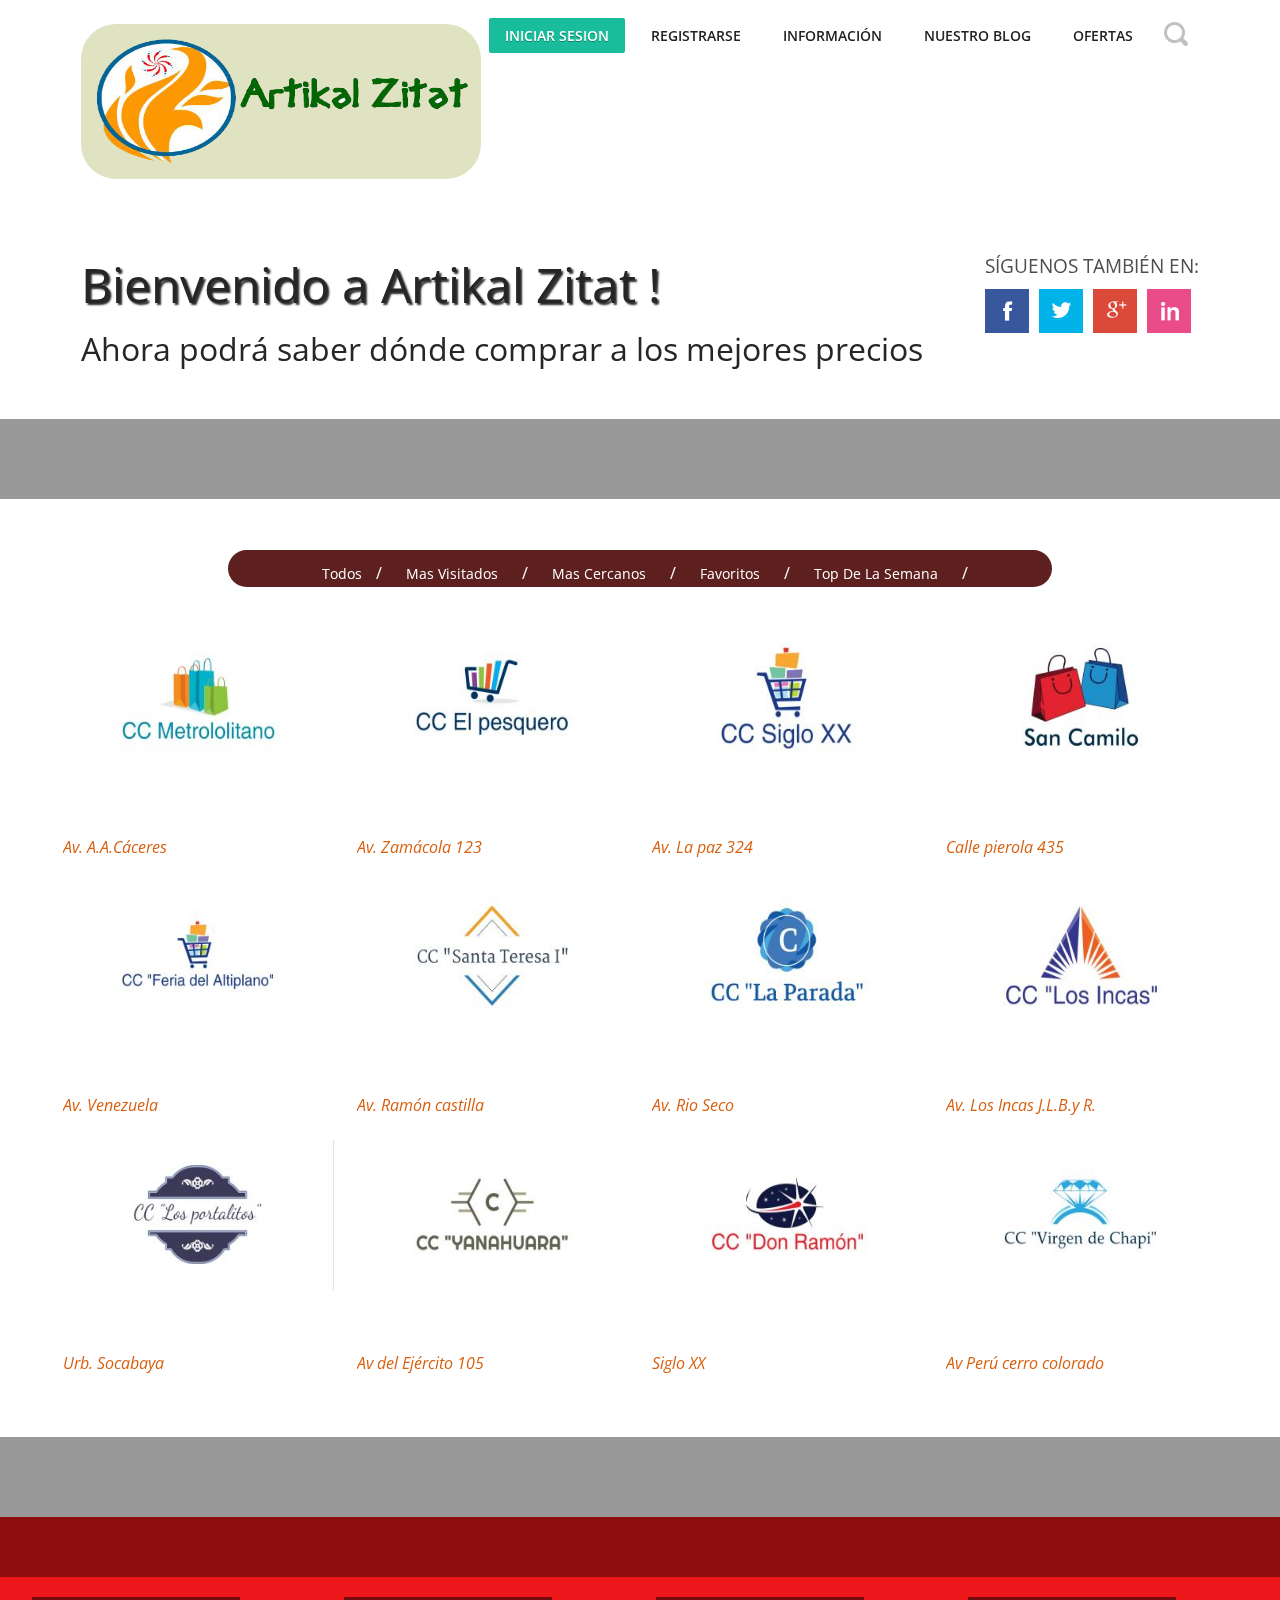
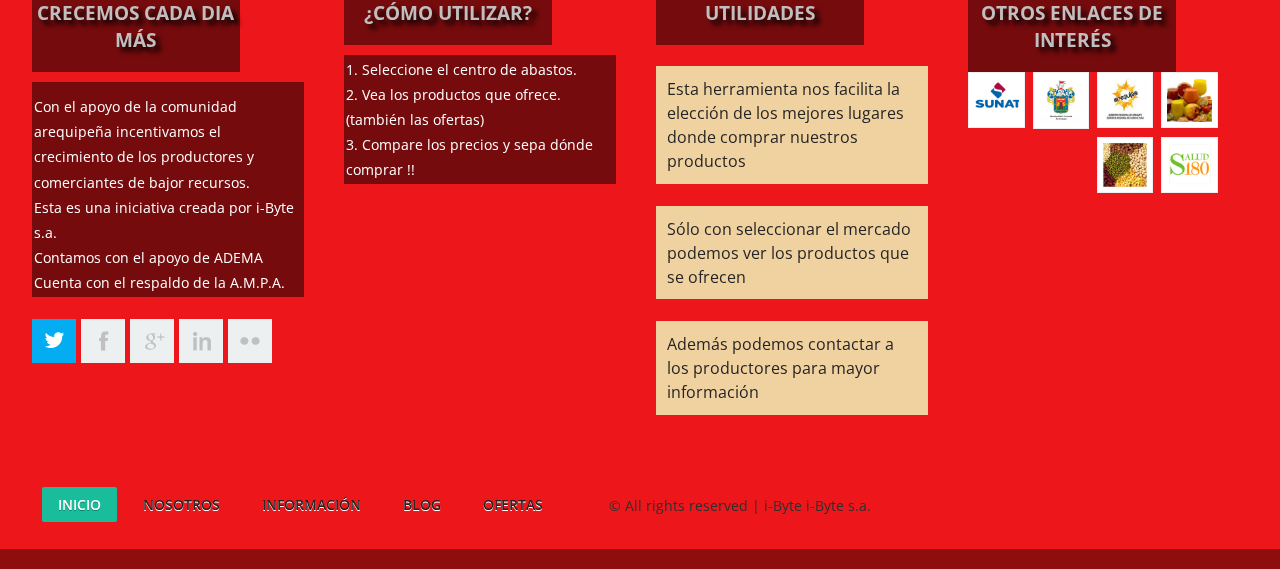
<file: index.html>
<!DOCTYPE HTML>
<html>
<head>
<title>Cotizador de mercado</title>
<meta http-equiv="Content-Type" content="text/html" charset="utf-8" />
<meta name="viewport" content="width=device-width, initial-scale=1, maximum-scale=1">
<link href="http://fonts.googleapis.com/css?family=Open+Sans:400,300,600" rel="stylesheet" type="text/css">
<link href="css/style.css" rel="stylesheet" type="text/css" media="all" />
<!--  jquery plguin -->
<script type="text/javascript" src="js/jquery.min.js"></script>
<!-- start gallery -->
	<script type="text/javascript" src="js/jquery.easing.min.js"></script>	
	<script type="text/javascript" src="js/jquery.mixitup.min.js"></script>
	<script type="text/javascript">
	$(function () {
		
		var filterList = {
		
			init: function () {
			
				// MixItUp plugin
				// http://mixitup.io
				$('#portfoliolist').mixitup({
					targetSelector: '.portfolio',
					filterSelector: '.filter',
					effects: ['fade'],
					easing: 'snap',
					// call the hover effect
					onMixEnd: filterList.hoverEffect()
				});				
			
			},
			
			hoverEffect: function () {
			
				// Simple parallax effect
				$('#portfoliolist .portfolio').hover(
					function () {
						$(this).find('.label').stop().animate({bottom: 0}, 200, 'easeOutQuad');
						$(this).find('img').stop().animate({top: -30}, 500, 'easeOutQuad');				
					},
					function () {
						$(this).find('.label').stop().animate({bottom: -40}, 200, 'easeInQuad');
						$(this).find('img').stop().animate({top: 0}, 300, 'easeOutQuad');								
					}		
				);				
			
			}

		};
		
		// Run the show!
		filterList.init();
			
	});	
	</script>
<!-- Add fancyBox main JS and CSS files -->
<link href="css/magnific-popup.css" rel="stylesheet" type="text/css">
<script src="js/jquery.magnific-popup.js" type="text/javascript"></script>
		<script>
			$(document).ready(function() {
				$('.popup-with-zoom-anim').magnificPopup({
					type: 'inline',
					fixedContentPos: false,
					fixedBgPos: true,
					overflowY: 'auto',
					closeBtnInside: true,
					preloader: false,
					midClick: true,
					removalDelay: 300,
					mainClass: 'my-mfp-zoom-in'
			});
		});
		</script>

</head>
<body>
<!-- start header -->
<div class="header_bg">
<div class="wrap">
	<div class="header">
		<div class="logo">
			<h1><a href="index.html"><img src="images/logos/logito.png" alt=""/></a></h1>
		</div>
		<div class="h_right">
			
			<ul class="menu">
				<li class="active"><a href="login.html">INICIAR SESION</a></li>
				<li><a href="registrarse/registrarse.html">REGISTRARSE</a></li>
				<li><a href="portfolio.html">INFORMACIÓN</a></li>
				<li><a href="blog.html">NUESTRO BLOG</a></li>
				<li><a href="landing/landing.html">OFERTAS</a></li>
			</ul>
			<div id="sb-search" class="sb-search">
				<form>
					<input class="sb-search-input" placeholder="Ingrese su búsqueda" type="text" value="" name="search" id="search">
					<input class="sb-search-submit" type="submit" value="">
					<span class="sb-icon-search"></span>
				</form>
			</div>
			<script src="js/classie.js"></script>
			<script src="js/uisearch.js"></script>
			<script>
				new UISearch( document.getElementById( 'sb-search' ) );
			</script>
			<!-- start smart_nav * -->
	        <nav class="nav">
	            <ul class="nav-list">
	                <li class="nav-item"><a href="index.html">INICIAR SESION</a></li>
	                <li class="nav-item"><a href="registrarse/registrarse.html">REGISTRARSE</a></li>
	                <li class="nav-item"><a href="portfolio.html">INFORMACIÓN</a></li>
	                <li class="nav-item"><a href="blog.html">NUESTRO BLOG</a></li>
	                <li class="nav-item"><a href="landing/landing.html">OFERTAS</a></li>
	                <div class="clear"></div>
	            </ul>
	        </nav>
	        <script type="text/javascript" src="js/responsive.menu.js"></script>
			<!-- end smart_nav * -->
		</div>
		<div class="clear"></div>
	</div>
	<div class="header_btm">
		<div class="h_left">
			<h2>Bienvenido a Artikal Zitat !</h2>
			<h3>Ahora podrá saber dónde comprar a los mejores precios</h3>
		</div>
		<div class="soc_icons">
			<h2>Síguenos también en: </h2>
				<ul>
					<li><a class="icon1" href="#"></a></li>
					<li><a class="icon2" href="#"></a></li>
					<li><a class="icon3" href="#"></a></li>
					<li><a class="icon4" href="#"></a></li>
					<div class="clear"></div>
				</ul>	
		</div>
		<div class="clear"></div>
	</div>
</div>
</div>
<!-- start main -->
<div class="main_bg">
<div class="wrap" id="princi">
	<div class="main">
		<!-- start popup -->    <!-- Menu abierto al presionar sobre imagenes centrales-->
		<div id="small-dialog" class="mfp-hide">
			<div class="pop_up">
			 	<h2>Registrese con nosotros y sea parte del gran equipo de Artikal</h2>
			 	<img src="images/zoom.jpg" title="image-name"/>
				<p>Esta iniciativa tiene por objetivo favorecer la economía de los arequipeños</p>
				<a class="btn" href="details.html">Read more</a>
			</div>
		</div>
		<!-- end popup -->
		<!-- start gallery  -->
			<div class="container">
					<div class="filtros">
						<ul id="filters" class="clearfix">
						<li><span class="filter active" data-filter="app card icon logo web">Todos</span></li> /
						<li><span class="filter" data-filter="app card logo">Mas visitados</span></li> /
						<li><span class="filter" data-filter="card app web icon">Mas cercanos</span></li> /
						<li><span class="filter" data-filter="icon web app">Favoritos</span></li> /
						<li><span class="filter" data-filter="logo app">Top de la semana</span></li> /
						
					</ul>
					</div>
					
		<div id="portfoliolist">
			<a class="popup-with-zoom-anim" href="#small-dialog"> <!--referencia menu popup -->
				<div class="portfolio logo1" data-cat="logo">
					<div class="portfolio-wrapper">				
							<img src="images/logos/metro.JPG"  alt="Image 2" />
						<div class="label">
							<div class="label-text">
								<p class="text-title">CC Metropolitano</p>
								<span class="text-category">visitalo ya!</span>
							</div>
							<div class="label-bg"><h2>Av. A.A.Cáceres</h2></div>
						</div>
					</div>
				</div>		
			</a>
			<a class="popup-with-zoom-anim" href="#small-dialog">
				<div class="portfolio app" data-cat="app">
					<div class="portfolio-wrapper">			
							<img src="images/logos/pesquero.JPG"  alt="Image 2" />
						<div class="label">
							<div class="label-text">
								<p class="text-title">Mercado "El Pesquero"</p>
								<span class="text-category">Visitalo ya!</span>
							</div>
							<div class="label-bg"><h2>Av. Zamácola 123</h2></div>
						</div>
					</div>
				</div>		
			</a>
			<a class="popup-with-zoom-anim" href="#small-dialog">
				<div class="portfolio web" data-cat="web">
					<div class="portfolio-wrapper">						
							<img src="images/logos/siglo xx.JPG"  alt="Image 2" />
						<div class="label">
							<div class="label-text">
								<p class="text-title">CC siglo XX</p>
								<span class="text-category">visitanos ya!</span>
							</div>
							<div class="label-bg"><h2>Av. La paz 324</h2></div>
						</div>
					</div>
				</div>				
			</a>
			<a class="popup-with-zoom-anim" href="#small-dialog">
				<div class="portfolio card" data-cat="card">
					<div class="portfolio-wrapper">			
							<img src="images/logos/sancamilo.JPG"  alt="Image 2" />
						<div class="label">
							<div class="label-text">
								<p class="text-title">Mercado San Camilo</p>
								<span class="text-category">visitanos ya!</span>
							</div>
							<div class="label-bg"><h2>Calle pierola 435</h2></div>
						</div>
					</div>
				</div>	
			</a>
			<a class="popup-with-zoom-anim" href="#small-dialog">	
				<div class="portfolio app" data-cat="app">
					<div class="portfolio-wrapper">
							<img src="images/logos/altiplano.JPG"  alt="Image 2" />
						<div class="label">
							<div class="label-text">
								<p class="text-title">CC "El altiplano"</p>
								<span class="text-category">Visitanos ya!</span>
							</div>
							<div class="label-bg"><h2>Av. Venezuela</h2></div>
						</div>
					</div>
				</div>			
			</a>
			<a class="popup-with-zoom-anim" href="#small-dialog">
				<div class="portfolio card" data-cat="card">
					<div class="portfolio-wrapper">			
							<img src="images/logos/santa_teresa.JPG"  alt="Image 2" />
						<div class="label">
							<div class="label-text">
								<p class="text-title">CC Santa teresa I</p>
								<span class="text-category">Visitanos ya!</span>
							</div>
							<div class="label-bg"><h2>Av. Ramón castilla</h2></div>
						</div>
					</div>
				</div>	
			</a>
			<a class="popup-with-zoom-anim" href="#small-dialog">
				<div class="portfolio card" data-cat="card">
					<div class="portfolio-wrapper">			
							<img src="images/logos/parada.JPG"  alt="Image 2" />
						<div class="label">
							<div class="label-text">
								<p class="text-title">La Parada</p>
								<span class="text-category">te estamos esperando!</span>
							</div>
							<div class="label-bg"><h2>Av. Rio Seco</h2></div>
						</div>
					</div>
				</div>	
			</a>
			<a class="popup-with-zoom-anim" href="#small-dialog">
				<div class="portfolio logo1" data-cat="logo">
					<div class="portfolio-wrapper">			
							<img src="images/logos/los_incas.JPG"  alt="Image 2" />
						<div class="label">
							<div class="label-text">
								<p class="text-title">CC Los Incas</p>
								<span class="text-category">Visitanos ya!</span>
							</div>
							<div class="label-bg"><h2>Av. Los Incas J.L.B.y R.</h2></div>
						</div>
					</div>
				</div>																																							
			</a>
			<a class="popup-with-zoom-anim" href="#small-dialog">
				<div class="portfolio app" data-cat="app">
					<div class="portfolio-wrapper">			
							<img src="images/logos/portalitos.JPG"  alt="Image 2" />
						<div class="label">
							<div class="label-text">
								<p class="text-title">Los portalitos</p>
								<span class="text-category">Visitanos ya!</span>
							</div>
							<div class="label-bg"><h2>Urb. Socabaya</h2></div>
						</div>
					</div>
				</div>		
			</a>
			<a class="popup-with-zoom-anim" href="#small-dialog">												
				<div class="portfolio web" data-cat="web">
					<div class="portfolio-wrapper">						
							<img src="images/logos/yanahuara.JPG"  alt="Image 2" />
						<div class="label">
							<div class="label-text">
								<p class="text-title">CC Yanahuara</p>
								<span class="text-category">Visitanos ya!</span>
							</div>
							<div class="label-bg"><h2>Av del Ejército 105</h2></div>
						</div>
					</div>
				</div>	
			</a>
			<a class="popup-with-zoom-anim" href="#small-dialog">																
				<div class="portfolio icon" data-cat="icon">
					<div class="portfolio-wrapper">
							<img src="images/logos/don_ramon.JPG"  alt="Image 2" />
						<div class="label">
							<div class="label-text">
								<p class="text-title">Feria "Don Ramón"</p>
								<span class="text-category">Visitanos ya!</span>
							</div>
							<div class="label-bg"><h2>Siglo XX</h2></div>
						</div>
					</div>
				</div>			
			</a>
			<a class="popup-with-zoom-anim" href="#small-dialog">													
				<div class="portfolio icon" data-cat="icon">
					<div class="portfolio-wrapper">						
							<img src="images/logos/virgen.JPG"  alt="Image 2" />
						<div class="label">
							<div class="label-text">
								<p class="text-title">CC Virgen de chapi</p>
								<span class="text-category">Visitanos ya!</span>
							</div>
							<div class="label-bg"><h2>Av Perú cerro colorado</h2></div>
						</div>
					</div>
				</div>		
			</a>	
		</div>
	</div><!-- end container -->
	</div>
</div>
</div>
<div class="footer_bg">
<div class="wrap">
	<div class="footer">
		<div class="span_of_4">
			<div class="span1_of_4">
				<div class="titulos">
				<h4>Crecemos cada dia más</h4>
				</div>
				<div class="textos">
				<p class="top">Con el apoyo de la comunidad arequipeña incentivamos el crecimiento de los productores y comerciantes de bajor recursos.</p>
				
				<p>Esta es una iniciativa creada por i-Byte s.a.</p>
				<p>Contamos con el apoyo de ADEMA</p>
				<p>Cuenta con el respaldo de la A.M.P.A.</p>
				</div>				
				<div class="f_icons">
						<ul>
							<li><a class="icon2" href="#"></a></li>
							<li><a class="icon1" href="#"></a></li>
							<li><a class="icon3" href="#"></a></li>
							<li><a class="icon4" href="#"></a></li>
							<li><a class="icon5" href="#"></a></li>
						</ul>	
				</div>
			</div>
			<div class="span1_of_4">
				<div class="titulos">
				<h4>¿Cómo utilizar?</h4>
				</div>
				<div class="textos">
				   <p>1. Seleccione el centro de abastos.</p>
				   <p>2. Vea los productos que ofrece.</p>
				   <p>(también las ofertas)</p>
				   <p>3. Compare los precios y sepa dónde comprar !! </p>
				</div>
				
			</div>
			<div class="span1_of_4">
				<div class="titulos">
			   <h4>Utilidades</h4>
				</div>
				
				<span class="bg">Esta herramienta nos facilita la elección de los mejores lugares donde comprar nuestros productos</span>
				<span class="bg top">Sólo con seleccionar el mercado podemos ver los productos que se ofrecen</span>
				<span class="bg">Además podemos contactar a los productores para mayor información</span>
			</div>
			<div class="span1_of_4">
				<div class="titulos"><h4>Otros enlaces de interés</h4></div>
				
			<ul class="f_nav">
				<li><a href="http://www.sunat.gob.pe/"><img src="images/iconos/sunat1.gif" alt=""> </a></li>
				
				<li><a href="https://www.facebook.com/MuniArequipa/"><img src="images/iconos/muni_provincialaqp-292x300.jpg" alt=""> </a></li>
				
				<li><a href="http://www.regionarequipa.gob.pe/"><img src="images/iconos/Gobierno.jpg" alt=""> </a></li>
				
				<li><a href="https://www.natursan.net/frutas-beneficios-y-propiedades/"><img src="images/iconos/frutas.jpg" alt=""> </a></li>
				
				<li><a href="http://rpp.pe/lima/actualidad/el-aporte-nutricional-de-las-menestras-noticia-415602"><img src="images/iconos/menestras.jpg" alt=""> </a></li>
				
				<li><a href="http://www.efesalud.com/blog-salud-prevencion/10-pequenos-cambios-para-mejorar-tu-salud/"><img src="images/iconos/salud.jpg" alt=""> </a></li>
				
			</ul>
			</div>
			<div class="clear"></div>
		</div>
		<div class="footer_top">
			<div>	
				<div class="menu">
				<ul>
					<li class="active"><a href="index.html">Inicio</a></li>
					<li><a href="about.html">Nosotros</a></li>
					<li><a href="portfolio.html">Información</a></li>
					<li><a href="blog.html">Blog</a></li>
					<li><a href="landing/landing.html">Ofertas</a></li>
				</ul>
			   </div>
		</div>
			
			<div class="copy">
				<p class="link"><span>© All rights reserved | i-Byte <a href="http://w3layouts.com/">i-Byte s.a.</a></span></p>
			</div>
			<div class="clear"></div>
		</div>
	</div>
</div>
</div>
</body>
</html>
</file>
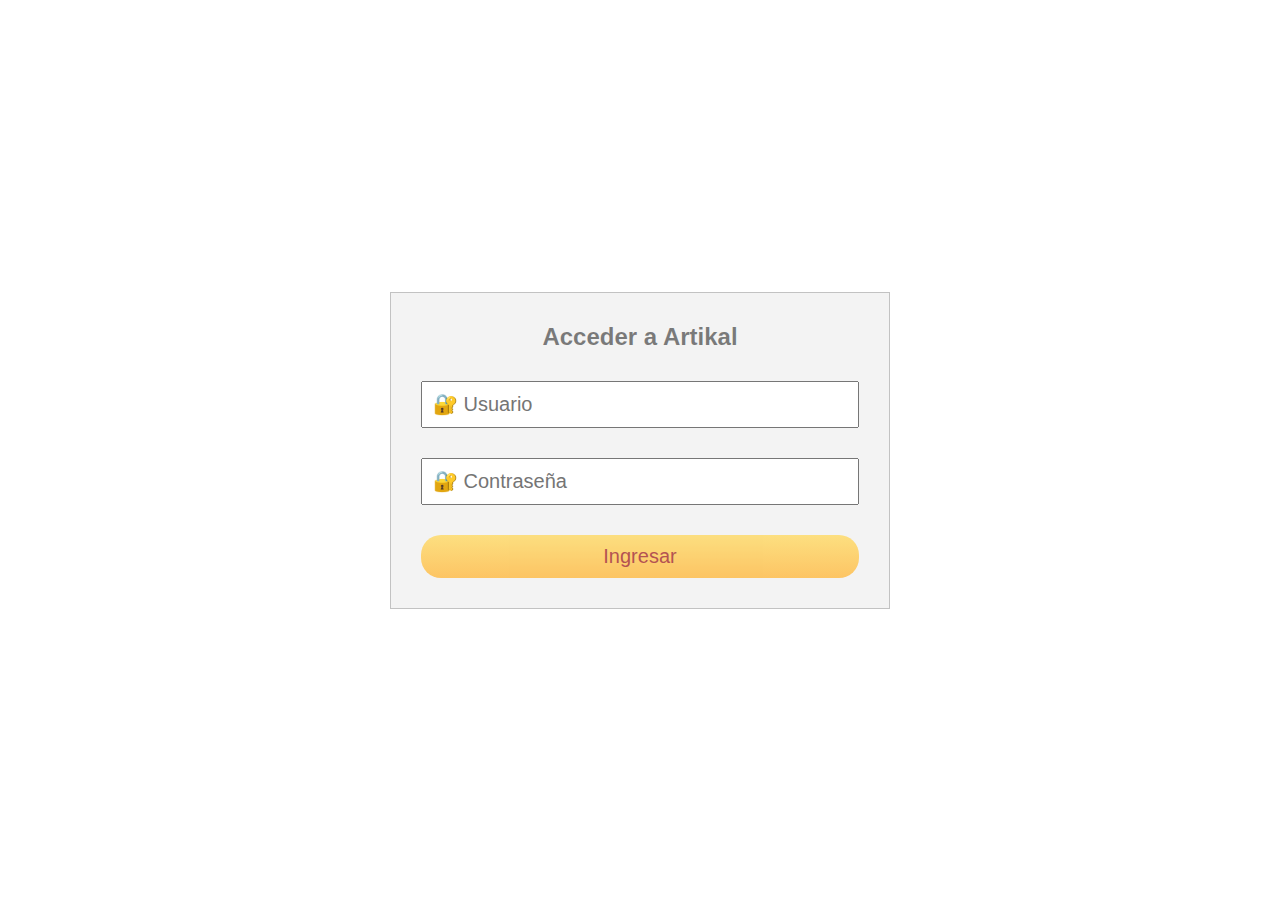
<file: login.html>
<!DOCTYPE html>
<html lang="es">
<head>
	<title>Login</title>
	<meta charset="utf-8">
	<meta name="viewport" content="width=device-width, user-scalable=no, initial-scale=1, maximum-scale=1, minium.scale=1">
	<link rel="stylesheet" type="text/css" href="css/estiloLogin.css">
</head>
<body>
 <form action="validar.php" method="post"> 
  <h2>Acceder a Artikal</h2>
  <input type="text" placeholder="&#128272; Usuario" name="usuario">
  <input type="password" placeholder="&#128272; Contraseña" name="clave">
  <input type="submit" value="Ingresar">
 </form>
</body>	
</html>
</file>
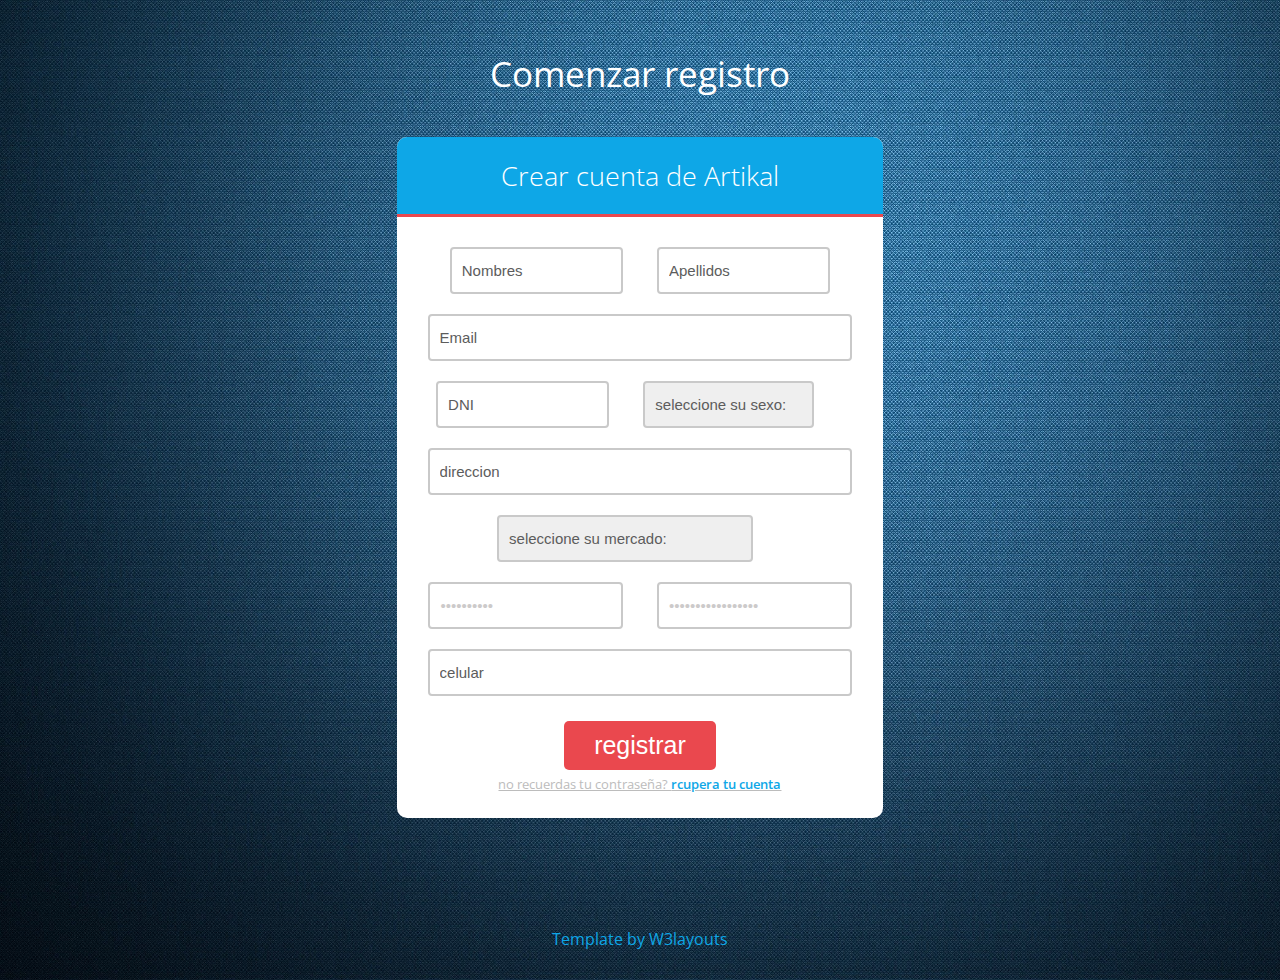
<file: registrarse/registrarse.html>
<!--Author: W3layouts
Author URL: http://w3layouts.com
License: Creative Commons Attribution 3.0 Unported
License URL: http://creativecommons.org/licenses/by/3.0/
-->
<!DOCTYPE HTML>
<html>
<head>
<title>formulario de registro</title>
<!-- Custom Theme files -->
<link href="css/style.css" rel="stylesheet" type="text/css" media="all"/>
<!-- Custom Theme files -->
<meta http-equiv="Content-Type" content="text/html; charset=utf-8" />
<meta name="viewport" content="width=device-width, initial-scale=1, maximum-scale=1">
<meta http-equiv="Content-Type" content="text/html; charset=utf-8" /> 
<meta name="keywords" content="Signer Register Form Responsive,Login form web template, Sign up Web Templates, Flat Web Templates, Login signup Responsive web template, Smartphone Compatible web template, free webdesigns for Nokia, Samsung, LG, SonyErricsson, Motorola web design" />
<!--Google Fonts-->
<link href='http://fonts.googleapis.com/css?family=Open+Sans:300italic,400italic,600italic,700italic,800italic,400,300,600,700,800' rel='stylesheet' type='text/css'>
<!--Google Fonts-->
</head>
<body>
<!--sign up form start here-->
<h1>Comenzar registro</h1>
<div class="singup">
		<h3>Crear cuenta de Artikal</h3>
	<div class="signup-main">
	  <form>
		<input type="text" value="Nombres"  onfocus="this.value = '';" onblur="if (this.value == '') {this.value = 'Nombres';}" required/>
		<input type="text" value="Apellidos" class="lessgap" onfocus="this.value = '';" onblur="if (this.value == '') {this.value = 'Apellidos';}" required/>
		<input type="text" value="Email" class="email" onfocus="this.value = '';" onblur="if (this.value == '') {this.value = 'Email';}" required/>
		<input type="text" value="DNI" onfocus="this.value = '';" onblur="if (this.value == '') {this.value = 'Ingrese su DNI';}" required/>
       <select class="sexo" name="sexo" id="sexo" size="1" >
        	<option selected="selected">seleccione su sexo:</option>
        	<option value="masculino">Masculino</option>
        	<option value="femenino">Femenino</option>
        </select>
        
        <input class="email" type="text" value="direccion" onfocus="this.value = '';" onblur="if (this.value == '') {this.value = 'Ingrese su dirección';}" required/>

		<select class="mercado" name="mercado" id="mercado" size="1">
        	<option selected="selected">seleccione su mercado:</option>
        	<option value="metropolitano">CC Metropolitano</option>
        	<option value="el pesquero">El Pesquero</option>
        	<option value="siglo XX">CC siglo XX</option>
        	<option value="san camilo">Mercado San Camilo</option>
        	<option value="El altiplano">CC El altiplano</option>
        	<option value="santa teresa">CC Santa teresa I</option>
        	<option value="la parada">La Parada</option>
        	<option value="los incas">CC Los Incas</option>
        	<option value="los portalitos">Los portalitos</option>
        	<option value="yanahuara">CC Yanahuara</option>
        	<option value="don ramon">Feria "Don Ramón</option>
        	<option value="virgen de chapi">CC Virgen de chapi</option>
        </select>

		<input type="password" value="Contraseña"  onfocus="this.value = '';" onblur="if (this.value == '') {this.value = 'Contraseña';}"/>
		<input type="password" value="Repita contraseña" class="lessgap" onfocus="this.value = '';" onblur="if (this.value == '') {this.value = 'Repita contraseña';}"/>
		<input type="text" value="celular" class="phone" onfocus="this.value = '';" onblur="if (this.value == '') {this.value = 'celular';}"/>
	  <div class="send-button">
	    <input  type="submit" value="registrar" />
	  </div>
	    <p>no recuerdas tu contraseña?  <a href="#">rcupera tu cuenta</a></p>
	  </form>
	</div>
</div>	
<div class="copyright">
	<p>Template by <a href="http://w3layouts.com/"> W3layouts </a></p>
</div>
<!--sign up form end here-->
</body>
</html>
</file>
<file: css/estiloLogin.css>
*{
	margin: 0;
	padding: 0;
	font-family: Helvetica, Arial, Sans-Serif;
	box-sizing: border-box;
	/* sans-serif*/
}
body, html{min-height: 100%;}
body{
	background-image: url(http://hotbook.com.mx/wp-content/uploads/2016/05/mercados-gourmet3.jpg);
	background-repeat: no-repeat;
	background-size: cover;
	flex-wrap: wrap;
	display: flex;
	min-height: 100vh;
}

form{
	margin: auto;
	width: 50%;
	max-width: 500px;
	background: #F3F3F3;
	padding: 30px;
	border: 1px solid rgba(0,0,0,0.2);
	
}
h2{
	text-align: center;
	margin-bottom: 20px;
	color: rgba(0,0,0,0.5);
}
input {
	display: block;
	padding: 10px;
	width: 100%;
	margin: 30px 0;
	font-size: 20px;
}
input[type="submit"]{
	background: linear-gradient(#FFDA63, #FFB940);
	border:0;
	color: brown;
	opacity: 0.8;
	cursor: pointer;
	border-radius: 20px;
	margin-bottom: 0;
}

input[type="submit"]:hover{
	opacity: 1;
	}
input[type="submit"]:active{
	transform: scale(0.95);

@media (max-width: 768px) {
	form{
		width: 75%;
	}
}
@media (max-width: 480px) {
	form{
		width: 95%;
	}
}
</file>
<file: registrarse/css/style.css>
/*--
Author: W3layouts
Author URL: http://w3layouts.com
License: Creative Commons Attribution 3.0 Unported
License URL: http://creativecommons.org/licenses/by/3.0/
--*/
/* start editing from here */
html,body,div,span,applet,object,iframe,h1,h2,h3,h4,h5,h6,p,blockquote,pre,a,abbr,acronym,address,big,cite,code,del,dfn,em,img,ins,kbd,q,s,samp,small,strike,strong,sub,sup,tt,var,b,u,i,dl,dt,dd,ol,nav ul,nav li,fieldset,form,label,legend,table,caption,tbody,tfoot,thead,tr,th,td,article,aside,canvas,details,embed,figure,figcaption,footer,header,hgroup,menu,nav,output,ruby,section,summary,time,mark,audio,video{margin:0;padding:0;border:0;font-size:100%;font:inherit;vertical-align:baseline;}
article, aside, details, figcaption, figure,footer, header, hgroup, menu, nav, section {display: block;}
ol,ul{list-style:none;margin:0;padding:0;}
blockquote,q{quotes:none;}
blockquote:before,blockquote:after,q:before,q:after{content:'';content:none;}
table{border-collapse:collapse;border-spacing:0;}
/* start editing from here */
a{text-decoration:none;}
.txt-rt{text-align:right;}/* text align right */
.txt-lt{text-align:left;}/* text align left */
.txt-center{text-align:center;}/* text align center */
.float-rt{float:right;}/* float right */
.float-lt{float:left;}/* float left */
.clear{clear:both;}/* clear float */
.pos-relative{position:relative;}/* Position Relative */
.pos-absolute{position:absolute;}/* Position Absolute */
.vertical-base{	vertical-align:baseline;}/* vertical align baseline */
.vertical-top{	vertical-align:top;}/* vertical align top */
.underline{	padding-bottom:5px;	border-bottom: 1px solid #eee; margin:0 0 20px 0;}/* Add 5px bottom padding and a underline */
nav.vertical ul li{	display:block;}/* vertical menu */
nav.horizontal ul li{	display: inline-block;}/* horizontal menu */
img{max-width:100%;}
/*end reset*/
/*-contact start here--*/
body {
   background: url(../images/gray.jpg)no-repeat;
   background-size: cover;
   padding:50px 0px 30px 0px;
   font-family: 'Open Sans', sans-serif;
   font-size: 100%;
}
h1 {
  font-size: 35px;
  font-weight: 400;
  color: #fff;
  text-align: center;
  margin: 0px 0px 40px 0px;
}
.singup{
  width: 700px;
  background: #fff;
  margin: 0 auto;
  border-radius: 10px;
}
.singup h3 {
  font-size: 27px;
  font-weight: 300;
  color: #fff;
  background: #0EA7E7;
  padding: 20px 0px;
  text-align: center;
  border-radius: 10px 10px 0px 0px;
  border-bottom: 3px solid #EA484E;
}
.signup-main {
  padding: 30px 30px 25px 30px;
  text-align: center;
}
.signup-main input[type="text"] {
  outline: none;
  font-size: 15px;
  font-weight: 400;
  color:#5C5C5C;
  padding: 13px 10px;
  border: 2px solid #C9C9C9;
  margin: 0px 30px 20px 0px;
  width: 35%;
  border-radius: 4px;
  -webkit-border-radius: 4px;
  -moz-border-radius: 4px;
  -o-border-radius: 4px;
  -webkit-appearance: none;
}
.signup-main .sexo {
  outline: none;
  font-size: 15px;
  font-weight: 400;
  color: #5C5C5C;
  padding: 13px 10px;
  border: 2px solid #C9C9C9;
  margin: 0px 30px 20px 0px;
  width: 40%;
  border-radius: 4px;
  -webkit-border-radius: 4px;
  -moz-border-radius: 4px;
  -o-border-radius: 4px;
  -webkit-appearance: none;
}
.signup-main .mercado {
  outline: none;
  font-size: 15px;
  font-weight: 400;
  color: #5C5C5C;
  padding: 13px 10px;
  border: 2px solid #C9C9C9;
  margin: 0px 30px 20px 0px;
  width: 60%;
  border-radius: 4px;
  -webkit-border-radius: 4px;
  -moz-border-radius: 4px;
  -o-border-radius: 4px;
  -webkit-appearance: none;
}
.signup-main input.lessgap[type="text"] {
  margin: 0px 0px 0px 0px;
}
.signup-main input.email[type="text"] {
  margin: 0px 0px 20px 0px;
  width: 94%;
}
.signup-main input.phone[type="text"] {
  width: 94%;
  margin: 0px 0px 25px 0px;
}
.signup-main input[type="password"]{
   outline: none;
  font-size: 15px;
  font-weight: 400;
  color: #CCCACA;
  padding: 13px 10px;
  border: 2px solid #C9C9C9;
  margin: 0px 30px 20px 0px;
  width: 40%;
  border-radius: 4px;
  -webkit-border-radius: 4px;
  -moz-border-radius: 4px;
  -o-border-radius: 4px;
  -webkit-appearance: none;
}
.signup-main input.lessgap[type="password"] {
  margin: 0px 0px 0px 0px;
}
.signup-main input[type="submit"] {
  background: #EA484E;
  color: #FFF;
  font-size: 25px;
  font-weight: 300;
  padding: 10px 30px;
  border-radius: 5px;
  -webkit-border-radius: 5px;
  -moz-border-radius: 5px;
  -o-border-radius: 5px;
  margin: 0px 0px 5px 0px;
  border: none;
  display: inline-block;
  cursor: pointer;
  outline:none;
}
.signup-main input[type="submit"]:hover {
  background:#0EA7E7;
}
.signup-main p {
  font-size: 13px;
  font-weight: 400;
  color: #BCBCBC;
  text-decoration: underline;
}
.signup-main p a{
  font-size: 13px;
  font-weight: 600;
  color: #0EA7E7;
}
.signup-main p a:hover{
  color: #BCBCBC;
}
.copyright {
  padding: 150px 0px 0px 0px;
  text-align: center;
}
.copyright p {
  font-size: 16px;
  font-weight: 400;
  color:#0EA7E7;
}
.copyright p a{
  font-size: 16px;
  font-weight: 400;
  color: #0EA7E7;
}
.copyright p a:hover{
	color: #EA484E;
	 transition: 0.5s all;
  -webkit-transition: 0.5s all;
  -moz-transition: 0.5s all;
  -o-transition: 0.5s all;
}
/*-contact end here--*/
/*--meadia quiries start here--*/
@media(max-width:1440px){
.singup {
  width: 35%;
}
.copyright {
  padding: 110px 0px 0px 0px;
}
}
@media(max-width:1366px){
.singup {
  width: 36%;
}
}
@media(max-width:1280px){
.singup {
  width: 38%;
}
}
@media(max-width:1024px){
.singup {
  width: 49%;
}
}
@media(max-width:768px){
.singup {
  width: 65%;
}
body {
  padding: 100px 0px 27px 0px;
}
.signup-main input[type="text"] {
  margin: 0px 0px 15px 0px;
  width: 90%;
}
.signup-main input.lessgap[type="text"] {
  margin: 0px 0px 15px 0px;
}
.signup-main input.email[type="text"] {
  margin: 0px 0px 15px 0px;
  width: 90%;
}
.signup-main input[type="password"] {
  margin: 0px 0px 15px 0px;
  width: 90%;
}
.signup-main input.lessgap[type="password"] {
  margin: 0px 0px 15px 0px;
}
.signup-main input.phone[type="text"] {
  width: 90%;
  margin: 0px 0px 20px 0px;
}
.signup-main {
  padding: 30px 20px 25px 20px;
}
}
@media(max-width:640px){
.singup {
  width: 77%;
}	
body {
  padding: 50px 0px 50px 0px;	
}
}
@media(max-width:480px){
.signup-main input[type="submit"] {
  font-size: 18px;
}
}
@media(max-width:320px){
.singup {
  width: 95%;
}
.signup-main {
  padding: 25px 25px 20px 25px;
}
.singup h3{
  padding: 15px 0px;
   font-size: 20px;	
}
.signup-main input[type="submit"] {
  font-size: 15px;
  padding: 10px 20px;
}
.signup-main input[type="text"] {
  margin: 0px 0px 10px 0px;
  padding: 8px 10px;
  font-size: 12px;
}
.signup-main input.lessgap[type="text"] {
  margin: 0px 0px 10px 0px;
}
.signup-main input.email[type="text"] {
  margin: 0px 0px 10px 0px;
}
.signup-main input[type="password"] {
  padding: 8px 10px;
}
body {
  padding: 20px 0px 25px 0px;
}
h1 {
  font-size: 25px;
  margin: 0px 0px 15px 0px;
}
.copyright {
  padding: 35px 0px 0px 0px;
}
.signup-main {
  padding: 25px 15px 20px 15px;
}
.copyright p {
  font-size: 13px;
}
.copyright p a {
  font-size: 13px;
}
}
/*--meadia quiries end here--*/
</file>
<file: css/style.css>
/*
Author: W3layout
Author URL: http://w3layouts.com
License: Creative Commons Attribution 3.0 Unported
License URL: http://creativecommons.org/licenses/by/3.0/
*/
/* reset */
html,body,div,span,applet,object,iframe,h1,h2,h3,h4,h5,h6,p,blockquote,pre,a,abbr,acronym,address,big,cite,code,del,dfn,em,img,ins,kbd,q,s,samp,small,strike,strong,sub,sup,tt,var,b,u,i,dl,dt,dd,ol,nav ul,nav li,fieldset,form,label,legend,table,caption,tbody,tfoot,thead,tr,th,td,article,aside,canvas,details,embed,figure,figcaption,footer,header,hgroup,menu,nav,output,ruby,section,summary,time,mark,audio,video{margin:0;padding:0;border:0;font-size:100%;font:inherit;vertical-align:baseline;}
article, aside, details, figcaption, figure,footer, header, hgroup, menu, nav, section {display: block;}
ol,ul{list-style:none;margin:0;padding:0;}
blockquote,q{quotes:none;}
blockquote:before,blockquote:after,q:before,q:after{content:'';content:none;}
table{border-collapse:collapse;border-spacing:0;}
/* start editing from here */
a{text-decoration:none;}
.txt-rt{text-align:right;}/* text align right */
.txt-lt{text-align:left;}/* text align left */
.txt-center{text-align:center;}/* text align center */
.float-rt{float:right;}/* float right */
.float-lt{float:left;}/* float left */
.clear{clear:both;}/* clear float */
.pos-relative{position:relative;}/* Position Relative */
.pos-absolute{position:absolute;}/* Position Absolute */
.vertical-base{	vertical-align:baseline;}/* vertical align baseline */
.vertical-top{	vertical-align:top;}/* vertical align top */
.underline{	padding-bottom:5px;	border-bottom: 1px solid #eee; margin:0 0 20px 0;}/* Add 5px bottom padding and a underline */
nav.vertical ul li{	display:block;}/* vertical menu */
nav.horizontal ul li{	display: inline-block;}/* horizontal menu */
img{max-width:100%;}
/*end reset*/
body {
	font-family: 'Open Sans', sans-serif;
	background:#ffffff;
	font-size: 100%;
}
.wrap{
	margin:auto;
	width:100%;
	
}
#princi{
	
	width: 100%;
	border-bottom: 80px solid  rgba(0,0,0,0.4);
	border-top: 80px solid  rgba(0,0,0,0.4);
	background-clip: padding-box;
	
}
.titulos{
	background:rgba(0,0,0,0.5) ;
	width: 75%;
	padding: 2px;
}
.textos{
background:rgba(0,0,0,0.5) ;
padding: 2px;
margin-top: 10px;
}

/* start header */
.header_bg{
	background: #ffffff;
}
.header{
	padding: 2% 4%;
}
.logo{
	float: left;
	background:#E0E3C1;
	border-radius: 35px 35px 35px 35px;
}
.logo h1 a{
	display: block;
}
.logo h1 a img {
	width: 400px;
	height: 150px;

}
.h_right{
	position:relative;
	float: right;
}
.menu{
	float: left;
	margin-right: 40px;
}
.menu li{
	float: left;
	margin-right: 10px;
}
.menu li.active a,.menu li a:hover{
	background: #19BD9B;
	color: #ffffff;
	text-shadow: 0 1px 0 #10816A;
}
.menu li a{
	font-size: 0.8725em;
	color:#252121;
	text-transform: uppercase;
	padding: 8px 16px;
	font-weight: 600;
	text-shadow: 0 1px 0 #ffffff;
	border-radius: 2px;
	-webkit-border-radius: 2px;
	-moz-border-radius: 2px;
	-o-border-radius: 2px;
	-webkit-transition: all 0.3s ease-in-out;
	-moz-transition: all 0.3s ease-in-out;
	-o-transition: all 0.3s ease-in-out;
	transition: all 0.3s ease-in-out;
}
/*start search*/
.sb-search {
	position: absolute;
	top:-12px;
	right:0px;
	width: 0%;
	min-width: 45px;
	height: 45px;
	float: right;
	overflow: hidden;
	-webkit-transition: width 0.3s;
	-moz-transition: width 0.3s;
	transition: width 0.3s;
	-webkit-backface-visibility: hidden;
}
.sb-search-input {
	position: absolute;
	top: 0;
	left: 0px;
	border: none;
	outline: none;
	background: #c0c0c0;
	width: 100%;
	height: 35px;
	margin: 0;
	z-index: 10;
	padding: 5px 20px;
	font-family: 'Open Sans', sans-serif;
	font-size: 13px;
	color: #ffffff;
}
.sb-search-input::-webkit-input-placeholder {
	color: #ffffff;
}
.sb-search-input::-moz-placeholder {
	color: #ffffff;
}
.sb-search-input::-moz-placeholder {  /*color texto busqueda*/
	color: red;
	font-family: sans-serif;
	font-style: oblique;
}
.sb-search-input::-ms-input-placeholder {
	color: #ffffff;
}
.sb-icon-search,.sb-search-submit  {
	width: 45px;
	height: 45px;
	display: block;
	position: absolute;
	right: 0;
	top: 0;
	padding: 0;
	margin: 0;
	line-height: 45px;
	text-align: center;
	cursor: pointer;
}
.sb-search-submit {
	background: #fff; /* IE needs this */
	-ms-filter: "progid:DXImageTransform.Microsoft.Alpha(Opacity=0)"; /* IE 8 */
    filter: alpha(opacity=0); /* IE 5-7 */
    opacity: 0;
	color: transparent;
	border: none;
	outline: none;
	z-index: -1;
	-webkit-appearance: none;
}
.sb-icon-search {
	color: #fff;
	background: #ffffff url('../images/search.png') no-repeat 10px 10px;
	z-index: 90;
}
/* Open state */
.sb-search.sb-search-open,.no-js .sb-search {
	width: 100%;
}
.sb-search.sb-search-open .sb-icon-search,.no-js .sb-search .sb-icon-search {
	background: #c0c0c0 url('../images/search_h.png') no-repeat 10px 10px;
	color: #fff;
	z-index: 11;
}
.sb-search.sb-search-open .sb-search-submit,.no-js .sb-search .sb-search-submit {
	z-index: 90;
}
/*-- start-smartphone_nav --*/
.nav {
    display:none;
}
.nav-item {
    float:left;
    *display:inline;
    zoom:1;
}
.nav-item a {
    display:block;
}
.nav-item a:hover {
	background: #18BD9B;
	color: #FFFFFF;
}
.nav-mobile {
   display: none;
	cursor: pointer;
	position: absolute;
	top: 5px;
	left: 5px;
	background: url(../images/nav_icon.png) 60% 60% no-repeat;
	height:32px;
	width: 32px;
}
.nav-mobile {
    display:block;
}
.nav {
	margin-top:44px;
   width:100%;
}
.nav-list {
    display:none;
}
.nav-item {
    width:100%;
    float:none;
}
.nav-item a {
	font-family: 'Open Sans', sans-serif;
	font-weight:400;
	background: #c0c0c0;
	border-bottom: 1px solid #A5A5A5;
	padding: 10px;
	text-transform:uppercase;	
    color:#FFF;
    -webkit-transition: color .2s linear,background .2s linear;
	-moz-transition: color .2s linear,background .2s linear;
	-o-transition: color .2s linear,background .2s linear;
	transition: color .2s linear,background .2s linear;
	font-size: 0.8725em;
}
.nav-inner {
   display: none;
}
.nav-active, .nav-active-inner .nav-inner {
     display:block;
}
/*start header_btm */
.header_btm {
	padding: 4%;
}
/* h_left */
.h_left {
	float: left;
}
.h_left h2{
	font-size: 3em;
	color:#262626;
	font-weight: 400;
	text-shadow: 2px 2px 2px #262626;
}
.h_left h3{
	margin-top: 10px;
	font-size: 2em;
	color: #262626;
}
/* start soc_icons */
.soc_icons {
	float:right;
}
.soc_icons h2{
	text-transform: uppercase;
	font-size: 1.2em;
	color:#4E4E4E;
	font-weight: 400;
	margin-bottom: 10px;
}
.soc_icons ul li{
	float: left;
	margin-left: 10px;
}
.soc_icons ul li:first-child{
	margin-left: 0;
}
.soc_icons ul li a{
	display: block;
	padding: 10px;
	background: #2e2e2e;
	width: 24px;
	height: 24px;
	-webkit-transition: all 0.3s ease-in-out;
	-moz-transition: all 0.3s ease-in-out;
	-o-transition: all 0.3s ease-in-out;
	transition: all 0.3s ease-in-out;
}
.soc_icons ul li a.icon1{
	background: #39579D url('../images/icon1.png') no-repeat 18px 12px;
}
.soc_icons ul li a.icon2{
	background: #02B3E9 url('../images/icon2.png') no-repeat 12px 13px;
}
.soc_icons ul li a.icon3{
	background: #DB4A39 url('../images/icon3.png') no-repeat 14px 12px;
}
.soc_icons ul li a.icon4{
	background: #EA4C89 url('../images/icon4.png') no-repeat 14px 12px;
}
.soc_icons ul li a.icon5{
	background: #5A872A url('../images/icon5.png') no-repeat 12px 18px;
}
.soc_icons ul li a:hover{
	zoom: 1;
	filter: alpha(opacity=50);
	opacity: 0.7;
	-webkit-transition: opacity .15s ease-in-out;
	-moz-transition: opacity .15s ease-in-out;
	-ms-transition: opacity .15s ease-in-out;
	-o-transition: opacity .15s ease-in-out;
	transition: opacity .15s ease-in-out;
}
/*start slider */
.slider_bg{
	background: url('../images/slider_bg.jpg');
}
.slider{
	padding: 8% 4%;
}
.slider h2{
	font-size: 2em;
	text-transform: uppercase;
	color: #ffffff;
	font-weight: 600;
}
.slider h3{
	font-size: 0.8725em;
	color: #ffffff;
	font-weight: 600;
}
/*start main */
.main_bg{
	border: 3px #F99504;
	margin: auto;
	background-size: 100% 100%;
	background-repeat: no-repeat;
	animation: banner 18s linear infinite ;	
}
@keyframes banner{
	0% , 32%{ 
	background-image: url(http://i3.wp.com/viajaromorir.com/wp-content/uploads/2015/02/IMG_2427-e1422995811701.jpg);
    opacity: 1;
	}
	
	33%{
		opacity: 0.5;
	}
	
	34%, 62%{
		background-image: url(http://portal.andina.com.pe/EDPfotografia2/Thumbnail/2008/02/28/000055416W.jpg);
	opacity: 1;
	}
	
	63%{
		opacity: 0.5;
	}
	
	64%, 98%{
		background-image: url(http://1.bp.blogspot.com/-TM6o-nXw8wM/UeTVp8nLcUI/AAAAAAAAAXE/kyCOVujEaNY/s1600/Mamachas.jpg);
		opacity: 1;
	}
	99%,100%{
		opacity: 0.5;
	}
}
.main{
	padding: 4%;
}
.content{
	margin-top: -110px;
	background: #ffffff;
	padding: 4%;
	border-radius: 4px;
	-webkit-border-radius: 4px;
	-moz-border-radius: 4px;
	-o-border-radius: 4px;
}
/* start btn style */
.btn{
	display: inline-block;
	padding: 12px 30px;
	font-size: 0.8925em;
	color: #ffffff;
	background: #19BD9B;
	text-transform: capitalize;
	border-radius: 2px;
	-webkit-border-radius: 2px;
	-moz-border-radius: 2px;
	-o-border-radius: 2px;
	-webkit-transition: all 0.3s ease-in-out;
	-moz-transition: all 0.3s ease-in-out;
	-o-transition: all 0.3s ease-in-out;
	transition: all 0.3s ease-in-out;
}
.btn:hover{
	background: #34495E;	
}
/*---start-gallery -----*/
.container { 
	position: relative; 
	-webkit-transition: all 1s ease;
	-moz-transition: all 1s ease;
	-o-transition: all 1s ease;
	transition: all 1s ease;	
}
#filters {
	color:#ffffff;
	margin: 0% 0 3%;
	list-style: none;
	text-align: center;
}
#filters li {
	display: inline-block;
	margin:0 10px;
}
#filters li:first-child{
	margin: 0px;
}
#filters li span {
	display: block;
	padding: 4px 10px;
	text-decoration: none;
	font-size:0.8725em;
	color: #ffffff;
	cursor: pointer;
	text-transform: capitalize;
}
#portfoliolist .portfolio {
	-webkit-box-sizing: border-box;
	-moz-box-sizing: border-box;
	-o-box-sizing: border-box;
	width:23%;
	margin:1%;
	display:none;
	float:left;
	overflow:hidden;
}
.portfolio-wrapper {
	overflow:hidden;
	position: relative !important;
	cursor:pointer;

}
#portfoliolist a img{    
	/* modificar tamaño de imagenes centrales*/
	display: block;
	height: 150px;
	width: 300px;

}
.portfolio .label-bg h2{
color: #D85F0E;
}
.portfolio,.label-bg{
	-webkit-transition: all 0.3s ease-in-out;
	-moz-transition: all 0.3s ease-in-out;
	-o-transition: all 0.3s ease-in-out;
	transition: all 0.3s ease-in-out;	
}
.portfolio:hover,.label-bg:hover{
	background: rgba(0, 0, 0, 0.5);
}
.portfolio .label-text {
	text-align:center;
	color:#fff;
	position: relative;
	z-index:500;
	padding:5px 8px;
}
.text-title{
	font-size: 1.2em;
	color: #ffffff;
	font-weight: 100;
	text-transform: capitalize;
	line-height: 1.8em;
}
.portfolio .text-category {
	display: block;
	font-size: 0.8125em;
	text-transform: capitalize;
	font-weight: 100;
}
/* Self Clearing Goodness */
.container:after { content: "\0020"; display: block; height: 0; clear: both; visibility: hidden; }
.clearfix:before,.clearfix:after,.row:before,.row:after {
  content: '\0020';
  display: block;
  overflow: hidden;
  visibility: hidden;
  width: 0;
  height: 0; 
}
.row:after,.clearfix:after {
  clear: both;
}
.row,.clearfix {
  zoom: 1;
}
.clear {    /*clear para etiquetas div*/
  clear: both;
  display: block;
  overflow: hidden;
  visibility: hidden;
  width: 0;
  height: 0;
}
/* start footer */
.footer_bg{
	background:#ED161A;
    background-image:url(../images/arequipa.jpg);
	background-attachment: fixed;
	background-size: cover;
	border-bottom: 20px solid  rgba(0,0,0,0.4);
	border-top: 60px solid  rgba(0,0,0,0.4);
}
.footer{
	width: 100%;
	padding-top: 20px;
}
.span_of_4{
	display: block;
}
.span1_of_4{
	float:left;
	width: 22.33333%;
	margin-left: 3.3333%;
}
.span1_of_4:first-child{
	margin-left: 0;
}
.span1_of_4 h4{
	font-size: 1.2em;
	color:#C0BEBE;
	text-transform: uppercase;
	font-weight: bold;
	margin-bottom: 8%;
	text-shadow: 5px 5px 5px #000;
	text-align: center;
}
.span1_of_4 p{
	font-size: 0.8725em;
	color:#FFFFFF;
	line-height:1.8em;
	font-weight: 400;
}
.span1_of_4 p.top{
	margin-top: 4%;
}
.span1_of_4 span.bg{
	background:#F0D2A1;
	padding: 4%;
}
.span1_of_4 span{
	font-size: 1em;
	color: #252424;
	margin-top: 8%;
	display: block;
	line-height:1.5em;
}
.f_nav li{
	float: left;
	width: 16.3333%;
	margin: 0 20px 4px 0;
}
.f_nav li a{
	display: block;
	-webkit-transition: all 0.3s ease-in-out;
	-moz-transition: all 0.3s ease-in-out;
	-o-transition: all 0.3s ease-in-out;
	transition: all 0.3s ease-in-out;
}
.f_nav li a img{
	background: #ffffff;
	padding: 5px;
	border: 1px solid #eeeeee;
}
.f_nav li a:hover{
	zoom: 1;
	filter: alpha(opacity=50);
	opacity: 0.7;
	-webkit-transition: opacity .15s ease-in-out;
	-moz-transition: opacity .15s ease-in-out;
	-ms-transition: opacity .15s ease-in-out;
	-o-transition: opacity .15s ease-in-out;
	transition: opacity .15s ease-in-out;
}
.f_icons{
	margin-top: 8%;
	display: inline-block;
}
.f_icons ul li{
	float: left;
	margin-left:5px;
}
.f_icons ul li:first-child{
	margin-left: 0;
}
.f_icons ul li a{
	display: block;
	padding: 10px;
	background: #2e2e2e;
	width: 24px;
	height: 24px;
	-webkit-transition: all 0.3s ease-in-out;
	-moz-transition: all 0.3s ease-in-out;
	-o-transition: all 0.3s ease-in-out;
	transition: all 0.3s ease-in-out;
}
.f_icons ul li a.icon2{
	background: #04ADF2 url('../images/icon2.png') no-repeat 12px 13px;
}
.f_icons ul li a.icon1{
	background: #ECF0F1 url('../images/icon1_h.png') no-repeat 18px 12px;
}
.f_icons ul li a.icon3{
	background: #ECF0F1 url('../images/icon3_h.png') no-repeat 15px 14px;
}
.f_icons ul li a.icon4{
	background: #ECF0F1 url('../images/icon4_h.png') no-repeat 14px 12px;
}
.f_icons ul li a.icon5{
	background: #ECF0F1 url('../images/icon5_h.png') no-repeat 12px 18px;
}
.f_icons ul li a.icon2:hover{
	background: #ECF0F1 url('../images/icon2_h.png') no-repeat 12px 13px;
}
.f_icons ul li a.icon1:hover{
	background: #39579D url('../images/icon1.png') no-repeat 18px 12px;
}
.f_icons ul li a.icon3:hover{
	background: #DB4A39  url('../images/icon3.png') no-repeat 15px 14px;
}
.f_icons ul li a.icon4:hover{
	background:#EA4C89  url('../images/icon4.png') no-repeat 14px 12px;
}
.f_icons ul li a.icon5:hover{
	background: #5A872A  url('../images/icon5.png') no-repeat 12px 18px;
}
/*start footer_top */
.footer_top {
	margin-top: 4%;
	padding-top: 30px;
	padding-bottom: 30px;
	padding-left: 10px;
	background-image:url(../images/cielo.JPG);
	background-attachment: fixed;
	background-size: cover;
}
.copy{
	float: left;
}
.copy p{
	color:#2F2F2F;
	font-size: 0.8725em;
	line-height: 1.8em;
}
.copy p a{
	color:#2F2F2F;
	-webkit-transition: all 0.3s ease-in-out;
	-moz-transition: all 0.3s ease-in-out;
	-o-transition: all 0.3s ease-in-out;
	transition: all 0.3s ease-in-out;
}
.copy p a:hover{
	color:#FF0004;
}
.f_nav1{
	float: right;
}
.f_nav1 li{
	float: left;
	margin-left: 20px;
}
.f_nav1 li:first-child{
	margin-left: 0;
}
.f_nav1 li a{
	display:block;
	color: #9c9c9c;
	padding: 0 5px;
	text-transform: capitalize;
	font-size: 0.8725em;
	-webkit-transition: all 0.3s ease-in-out;
	-moz-transition: all 0.3s ease-in-out;
	-o-transition: all 0.3s ease-in-out;
	transition: all 0.3s ease-in-out;
}
.f_nav1 li a:hover{
	color: #19BD9B;
}
/* start about page */
.about{
	display: block;
}
.cont-grid {
	float: left;
	width: 62.3333%;
}
.cont-grid-img{
	margin-right: 3.3333%;
	width: 34.33333%;
	float:left;
}
.cont-grid-img img{
	margin-top: 10px;
}
.cont-grid h4{
	font-size: 1.4em;
	color: #34495E;
	text-shadow: 0 1px 0 #ffffff;
}
p.para{
	color: #a0a0a0;
	text-shadow: 0 1px 0 #ffffff;
	line-height: 1.8em;
	font-size: 0.8725em;
	font-weight: 400;
}
.cont-grid p,.about-p{
	margin-top: 2%;
}
.read_more {
	margin-top: 2%;
}
/* start portfolio page */
.folio_list{
	display: block;
}
.folio_list.top{
	margin-top:4%;
}
.folio_list li{
	float: left;
	width: 22.3333%;
	margin-left: 3.3333%;
}
.folio_list li:first-child{
	margin-left: 0;
}
.folio_list li a img:hover{
	zoom: 1;
	filter: alpha(opacity=50);
	opacity: 0.8;
	-webkit-transition: opacity .15s ease-in-out;
	-moz-transition: opacity .15s ease-in-out;
	-ms-transition: opacity .15s ease-in-out;
	-o-transition: opacity .15s ease-in-out;
	transition: opacity .15s ease-in-out;
}
.folio_list li h3 {
	margin: 15px 0 5px;
	line-height: 1.5em;
	font-size: 1.2em;
	color: #34495E;
	font-weight: 400;
}
.folio_list li h4 a {
	display: block;
	margin-top: 10px;
	font-style: italic;
	font-weight: 400;
	line-height: 1.5em;
	font-size: 0.8725em;
	color: #19BD9B;
	-webkit-text-stroke: 0.25px;
	text-transform: capitalize;
	-webkit-transition: all 0.3s ease-in-out;
	-moz-transition: all 0.3s ease-in-out;
	-o-transition: all 0.3s ease-in-out;
	transition: all 0.3s ease-in-out;
}
.folio_list li h4 a:hover{
	color: #34495E;
}
/* start blog page */
.blog_left{
	float: left;
	width: 64.333333%;
}
.blog_sidebar{
	float: left;
	width: 30.333333%;
	margin-left: 5.33333%;
}
.b_left{
	float: left;
	width: 10.333333%;
	margin-right: 3.333%;
}
.b_right{
	float: left;
	width: 86.333333%;
}
.b_left h4{
	display: inline-flex;
	padding: 20px 20px;
	text-align: center;
	border-radius: 2px;
	-webkit-border-radius: 2px;
	-moz-border-radius: 2px;
	-o-border-radius: 2px;
}
.b_left h4.bg{
	background: #19BD9B;
}
.b_left h4.bg1{
	background: #3498DB;
}
.blog_main:first-child,.blog_main img:first-child{
	margin-top: 0;
}
.blog_main{
	margin: 4% 0;
}
.blog_main img{
	width:100%;
	margin: 4% 0;
}
.blog_main iframe{
	margin-bottom: 4%;
}
.b_right h4{
	color:#34495E;
	font-size: 1.2em;
	font-weight: 600;
	margin-bottom: 2%;
}
/*start blog_list */
.blog_list{
	float: left;
}
.blog_list ul li{
	display:inline-block;
}
.blog_list li a{
	display: block;
	color: #c4c4c4;
	font-size: 0.8725em;
	padding: 10px 8px;
}
.blog_list li a > i{
	width:20px;
	height:20px;
	display:inline-block;
	background:url(../images/blog_icons.png) no-repeat;	
	vertical-align:middle;
	transition:none;
}
.blog_list li a:hover > i{
	background:url(../images/blog_icons.png) no-repeat;	
}
.blog_list li a:hover{
	color: #19BD9B;
}
.blog_list li a span{
	padding-left:5px;
}
.blog_list li a > i.date{
	background-position:0px 0px;
}
.blog_list li a:hover > i.date{
	background-position:0px -21px;
}
.blog_list li a > i.comment{
	background-position: -24px 0px;
}
.blog_list li a:hover > i.comment{
	background-position: -24px -21px;
}
.blog_list li a > i.news {
	background-position: -50px 0px;
}
.blog_list li a:hover > i.news{
	background-position:-50px -21px;
}
.blog_list li a > i.views{
	background-position: -72px 0px;
}
.blog_list li a:hover > i.views{
	background-position:-72px -21px;
}
/*start blog_art */
.blog_art{
	float: right;
}
.blog_art ul li{
	display:inline-block;
}
.blog_art li a{
	display: block;
	color: #c4c4c4;
	font-size: 0.8725em;
	padding: 10px 8px;
}
.blog_art li a > i{
	width:20px;
	height:20px;
	display:inline-block;
	background:url(../images/art.png) no-repeat;	
	vertical-align:middle;
	transition:none;
}
.blog_art li a:hover > i{
	background:url(../images/art_h.png) no-repeat;	
}
.blog_art li a:hover{
	color: #D0D3D7;
}
.blog_art li a span{
	padding-left:5px;
}
/* end blog_list */ 
.blog_left p{
	margin: 2% 0 4%;
	font-size: 0.8725em;
	color: #A1A8AF;
	line-height: 24px;
	font-weight: 600;
}
/* Circular Content Carousel Style */
.ca-container{
	position: relative;
	width: 100%;
	height: 250px;
}
.ca-wrapper{
	width:100%;
	height:100%;
	position:relative;
}
.ca-item{
	position:relative;
	float:left;
	width:100%;
	height:100%;
}
.ca-close{
	position:absolute;
	top:10px;
	right:10px;
	background:url(../images/cross.png) no-repeat center center;
	width:27px;
	height:27px;
	text-indent:-9000px;
	outline:none;
	opacity:0.7;
}
.ca-close:hover{
	opacity:1.0;
}
.ca-item-main{
	position: absolute;
	top: 0px;
	left: 0px;
	overflow: hidden;
	background: #1ABC9C;
	padding: 20px;
}
.ca-item h4{
	position: relative;
}
.ca-item h4 span{
	display: block;
	font-size: 1.4em;
	color: #ffffff;
	line-height: 1.5em;
}
.ca-item h4  span.quote{
	text-align: left;
	background: url('../images/quote.jpg') no-repeat;
	float: left;
	width: 10.333%;
	height: 50px;
}
.ca-item span.quote_text{
	float: left;
	width: 84.333%;
	margin-left: 3.3333%;
}
.ca-item h5{
	margin: 4% 0 3% 13%;
	clear: both;
	display: inline-block;
	font-size: 0.8925em;
	color: #ffffff;
}
.ca-nav span{
	width: 40px;
	height: 40px;
	background: #19BD9B url(../images/arrows.png) no-repeat 14px 10px;
	position: absolute;
	top: 90%;
	left: 87%;
	text-indent: -9000px;
	cursor: pointer;
	z-index: 100;
	border-radius: 2px;
	-webkit-border-radius: 2px;
	-moz-border-radius: 2px;
	-o-border-radius: 2px;
}
.ca-nav span.ca-nav-next{
	background-position: -20px 10px;
	left:auto;
	right:0px;
}
.ca-nav span:hover{
	opacity:1.0;
}
/* start pagination */
.pagination {
	float: left;
	top: -50px;
	position: relative;
	clear: both;
}
.pagination li{
	display: inline-block;
	margin-right: 5px;
}
.pagination li a{
	display:block;
	padding: 10px 20px;
	color: #34495E;
	background: #EBECEE;
	font-weight: 600;
	border-radius: 2px;
	-webkit-border-radius: 2px;
	-moz-border-radius: 2px;
	-o-border-radius: 2px;
	-webkit-transition: all 0.3s ease-in-out;
	-moz-transition: all 0.3s ease-in-out;
	-o-transition: all 0.3s ease-in-out;
	transition: all 0.3s ease-in-out;
}
.pagination li.active a,.pagination li a:hover{
	background: #19BD9B;
	color: #ffffff;
}
/* start blog_sidebar */
.sidebar h4{
	color: #34495E;
	font-size: 1.2em;
	font-weight: 600;
	border-left: 3px solid #19BD9B;
	border-bottom: 1px solid rgb(231, 231, 231);
	text-transform:capitalize;
	line-height: 1.5em;
	padding: 0px 10px;
	margin-bottom: 4%;
}
/* start ads_nav */
.ads_nav {
	margin: 8% 0;
}
.ads_nav li{
	float: left;
	width: 48.3333%;
	margin-left: 3.33333%;
}
.ads_nav li:first-child,.ads_nav li:nth-child(3){
	margin-left: 0;
}
.ads_nav li a{
	display: block;
	-webkit-transition: all 0.3s ease-in-out;
	-moz-transition: all 0.3s ease-in-out;
	-o-transition: all 0.3s ease-in-out;
	transition: all 0.3s ease-in-out;
}
.ads_nav li a img{
	width: 100%;
}
.ads_nav li a:hover{
	zoom: 1;
	filter: alpha(opacity=50);
	opacity: 0.7;
	-webkit-transition: opacity .15s ease-in-out;
	-moz-transition: opacity .15s ease-in-out;
	-ms-transition: opacity .15s ease-in-out;
	-o-transition: opacity .15s ease-in-out;
	transition: opacity .15s ease-in-out;
}
/* start flicker_nav */
.flicker_nav {
	margin: 8% 0;
}
.flicker_nav li{
	float: left;
	width: 22.3333%;
	margin: 0 0 10px 10px;
}
.flicker_nav li:first-child,.flicker_nav li:nth-child(5){
	margin-left: 0px;
}
.flicker_nav li a{
	display: block;
	-webkit-transition: all 0.3s ease-in-out;
	-moz-transition: all 0.3s ease-in-out;
	-o-transition: all 0.3s ease-in-out;
	transition: all 0.3s ease-in-out;
}
.flicker_nav li a img{
	width: 100%;
}
.flicker_nav li a:hover{
	zoom: 1;
	filter: alpha(opacity=50);
	opacity: 0.7;
	-webkit-transition: opacity .15s ease-in-out;
	-moz-transition: opacity .15s ease-in-out;
	-ms-transition: opacity .15s ease-in-out;
	-o-transition: opacity .15s ease-in-out;
	transition: opacity .15s ease-in-out;
}
/* start tag_nav */
.tag_nav {
	margin: 8% 0;
}
.tag_nav li{
	margin:10px 5px 0 0;
	display: inline-block;
}
.tag_nav li a{
	display: block;
	text-transform: capitalize;
	background: #E7E7E7;
	color: #5F5F5F;
	font-weight: 600;
	font-size: 0.8925em;
	padding: 8px 14px;
	border-radius: 2px;
	-webkit-border-radius: 2px;
	-moz-border-radius: 2px;
	-o-border-radius: 2px;
	-webkit-transition: all 0.3s ease-in-out;
	-moz-transition: all 0.3s ease-in-out;
	-o-transition: all 0.3s ease-in-out;
	transition: all 0.3s ease-in-out;
}
.tag_nav li a:hover{
	background: #19BD9B;
	color: #ffffff;
}
/* start news_letter */
.news_letter{
	margin: 8% 0;
}
.news_letter form input[type="text"]{
	font-family: 'Open Sans', sans-serif;
	font-weight:100;
	padding: 10px;
	display: block;
	width: 93%;
	background: #ffffff;
	outline: none;
	color: #555555;
	font-size: 0.8725em;
	border: 1px solid #DADADA;
	-webkit-appearance: none;
}
.news_letter form input[type="submit"]{
	margin-top: 4%;
	-webkit-appearance: none;
	float:right;
	font-family: 'Open Sans', sans-serif;
	cursor:pointer;
	border:none;
	outline:none;
	display: inline-block;
	padding: 12px 30px;
	font-size: 0.8925em;
	color: #ffffff;
	background: #19BD9B;
	text-transform: uppercase;
	border-radius: 2px;
	-webkit-border-radius: 2px;
	-moz-border-radius: 2px;
	-o-border-radius: 2px;
	-webkit-transition: all 0.3s ease-in-out;
	-moz-transition: all 0.3s ease-in-out;
	-o-transition: all 0.3s ease-in-out;
	transition: all 0.3s ease-in-out;
}
.news_letter form input[type="submit"]:hover{
	background: #34495E;
}
/******** SAP ************/
.sap_tabs{
	clear:both;
}
.facts{
	padding: 10px 0;
}
.tab-left {
	margin: 4% 0;
}
.top1{
	margin-top: 2%;
}
.resp-tabs-list {
	width: 100%;
}
.resp-tab-item:first-child{
	border-left:none;
}
.resp-tab-item{
	border-left: 1px solid rgb(192, 191, 191);
	border-bottom: 3px solid #19bd9b;
	font-weight:600;
	color: #34495E;
	font-size: 1em;
	background: #e7e7e7;
	text-transform: capitalize;
	cursor: pointer;
	padding: 12px 0;
	display: inline-block;
	text-align: center;
	list-style: none;
	float: left;
	width: 33%;
	outline: none;
	-webkit-transition: all 0.3s ease-out;
	-moz-transition: all 0.3s ease-out;
	-ms-transition: all 0.3s ease-out;
	-o-transition: all 0.3s ease-out;
	transition: all 0.3s ease-out;
}
.resp-tab-item:hover {
	background: #34495E;
	text-shadow: none;
	color: #FFF;
}
.resp-tab-active{
	background: #19BD9B;
	text-shadow: none;
	color:#fff;
}
.resp-tabs-container {
	padding: 0px;
	background-color: #fff;
	clear: left;
}
h2.resp-accordion {
	cursor: pointer;
	padding: 5px;
	display: none;
}
.resp-tab-content {
	display: none;
}
.resp-content-active, .resp-accordion-active {
   display: block;
}
h2.resp-accordion {
	font-size:1em;
	margin: 0px;
	padding: 10px 15px;
	background:#C5CDD1;
	margin:10px 0;
	color:#FFF;
}
h2.resp-accordion:hover{
	background:#FE2232;
	text-shadow: none;
	color: #FFF;
}
span.tab-img{
	float: left;
	width: 26.3333%;
	margin-right: 6.3333%;
}
.tab-text{
	float:left;
	width: 66.3333%;
}
.tab-text p{
	margin-bottom: 10px;
}
.tab-text p a{
	font-weight: 600;
	color: #34495E;
	font-size: 0.8925em;
	line-height: 1.5em;
	text-transform: capitalize;
}
.tab-text p a:hover{
	color:#19BD9B;
}
.post-meta {
	font-size: 14px;
	margin-bottom: 10px;
}
.post-meta img{
	vertical-align:middle;
	margin-top: -2px;
	margin-right: 10px;
}
.post-meta a {
	color: #8D949E;
	font-size: 0.8725em;
	text-transform: capitalize;
}
.post-meta a:hover{
	color:#19BD9B;
}
/* end tabs */
/* start Social Likes */
.social_network_likes {
	margin: 0em 0 1em;
	text-align: center;
}
.social_network_likes li{
	float:left;
	width:25%;
}
.social_network_likes li a{
	display:block;
	color:#FFF;
	-webkit-transition: all 0.3s ease-in-out;
	-moz-transition: all 0.3s ease-in-out;
	-o-transition: all 0.3s ease-in-out;
	transition: all 0.3s ease-in-out;	
}
.social_network_likes li a p{
	padding:15px 0;
	font-size:0.8em;
}
.social_network_likes li a span{
	display:block;
	font-size:2em;
}
.social_network_likes li a{
	border-left:2px solid #FFF;
}
.social_network_likes li a div.followers{
	border-bottom: 2px solid #FFFFFF;
}
.social_network_likes li:first-child a {
	border-left:none;
}
.social_network_likes li a.tweets{
	background:#2da5da;
}
.social_network_likes li a.tweets:hover{
  background:#1A91C5;
}
.social_network_likes li a.facebook-followers{
	background:#b6c710;
}
.social_network_likes li a.facebook-followers:hover{
	background:#9EAD0B;
}
.social_network_likes li a.email{
	background:#27c1b9;
}
.social_network_likes li a.email:hover{
  background:#0BB1A8;
}
.social_network_likes li a.dribble{
	background:#cf2555;
}
.social_network_likes li a.dribble:hover{
  background:#B3103E;
}
.social_network_likes li a div.social_network{
	padding:10px 0;
}
.social_network i{
	width:45px;
	height:45px;
	display:block;
	background:url(../images/social-icons.png) no-repeat;	
	margin:0 auto;
}
.social_network i.twitter-icon{
	background-position: 0px 0px;
}
.social_network i.facebook-icon{
	background-position: -47px 0px;
}
.social_network i.email-icon{
	background-position: -104px 0px;
}
.social_network i.dribble-icon{
	background-position: -156px 0px;
}
/* end Social Likes */
/* start contact page*/
.contact_left {
	float:left;
	margin-right:3.3333%;
	width: 32.3333%;
}
.contact_right {
	float:left;
	width: 63.3333%;
}
.contact_left h3{
	margin-bottom: 2%;
	font-size: 1.2em;
	text-transform: capitalize;
	color: #34495E;
	font-weight: 600;
	text-shadow: 0 1px 0 #ffffff;
}
.company_address{
	padding-top:10px;
}
.company_address p{
	font-weight: 400;
	color: #c0c0c0;
	text-shadow: 0 1px 0 #ffffff;
	line-height: 1.8em;
	font-size: 0.8725em;
}
.company_address p a{
	color: #19BD9B;
	cursor: pointer;
	-webkit-transition: all 0.3s ease-in-out;
	-moz-transition: all 0.3s ease-in-out;
	-o-transition: all 0.3s ease-in-out;
	transition: all 0.3s ease-in-out;
}
.company_address p a:hover{
	color: #c0c0c0;
}
.map{
	margin: 6% 0 4%;
}
.contact_right h3{
	margin-bottom: 2%;
	font-size: 1.2em;
	text-transform: capitalize;
	color: #34495E;
	font-weight: 600;
	text-shadow: 0 1px 0 #ffffff;
}
.contact-form{
	position:relative;
}
.contact-form div{
	padding:5px 0;
}
.contact-form span{
	text-transform: capitalize;
	display: block;
	color: #c0c0c0;
	text-shadow: 0 1px 0 #ffffff;
	line-height: 1.5em;
	font-size: 0.8725em;
	font-weight: 400;
}
.contact-form input[type="text"],.contact-form textarea{
	font-family: 'Open Sans', sans-serif;
	padding: 10px;
	display: block;
	width: 96.3333%;
	background: #ffffff;
	outline: none;
	color: #c0c0c0;
	font-size: 0.8725em;
	border: 1px solid #ECECEC;
	-webkit-appearance: none;
}
.contact-form textarea{
	resize:none;
	height:120px;		
}
.contact-form input[type="submit"]{
	-webkit-appearance: none;
	font-weight: 600;
	float: right;
	font-family: 'Open Sans', sans-serif;
	cursor: pointer;
	border: none;
	outline: none;
	display: inline-block;
	padding: 12px 30px;
	font-size: 0.8925em;
	color: #ffffff;
	background: #19BD9B;
	text-transform: uppercase;
	border-radius: 2px;
	-webkit-border-radius: 2px;
	-moz-border-radius: 2px;
	-o-border-radius: 2px;
	-webkit-transition: all 0.3s ease-in-out;
	-moz-transition: all 0.3s ease-in-out;
	-o-transition: all 0.3s ease-in-out;
	transition: all 0.3s ease-in-out;
}
.contact-form input[type="submit"]:hover{
	background: #34495E;
}
/* start details */
.details h2{
	font-size: 1.4em;
	color: #34495E;
	font-weight: 400;
}
.details img{
	margin: 2% 0;
	padding: 5px;
	box-shadow: 0px 0px 5px #DDDDDD;
	-webkit-box-shadow: 0px 0px 5px #DDDDDD;
	-moz-box-shadow: 0px 0px 5px #DDDDDD;
	-o-box-shadow: 0px 0px 5px #DDDDDD;
}
.label-bg{     /*color direcciones*/
	font-style: italic;
	color: black;
}
.filtros{
	  background-color:#5E1F1F;
	  padding-top: 10px;
	  width: 70%;
	  margin-left: auto;
	  margin-right: auto;
	  border-radius: 35px 35px 35px 35px;
	}
/***** Media Quries *****/
@media only screen and (max-width: 1366px) {
	.wrap{
		width:95%;
	}
	.slider h2 {
		font-size: 1.8em;
	}
}
@media only screen and (max-width: 1280px) {
	.wrap{
		width:95%;
	}
	.slider h2 {
		font-size: 1.6em;
	}
}
@media only screen and (max-width: 1024px) {
	.wrap{
		width:95%;
	}
	.slider h2 {
		font-size: 1.5em;
	}
	.span1_of_4 h4 {
		font-size: 1em;
	}
	.menu li {
		margin-right: 8px;
	}
	.menu li a {
		padding: 8px 12px;
		font-weight: 400;
	}
}
@media only screen and (max-width: 800px) {
	.wrap{
		width:95%;
	}
	.logo{
		float:none;
		margin:20px 0;
		text-align:center;
	}
	.h_right {
		background: #19BD9B;
		height: 44px;
		float:none;
	}
	.menu {
		display: none;
	}
	
	.nav {
	    display: inline-block;
	}
	.sb-search {
		top: 0px;
		min-width: 44px;
		height: 44px;
	}
	.sb-icon-search, .sb-search-submit {
		width: 44px;
		height: 44px;
		line-height:38px;
	}
	.sb-icon-search {
		color: #fff;
		background: #19BD9B url('../images/search_h.png') no-repeat 10px 10px;
		z-index: 90;
	}
	.sb-search-input {
		width: 90%;
		height: 28px;
		padding: 10px 20px;

	}
	.header_btm {
		padding: 0 4% 4%;
		text-align: center;
	}
	.h_left {
		float: none;
	}
	.soc_icons {
		margin-top:3%;
		float: none;
	}
	.soc_icons ul li {
		float: none;
		display: inline-block;
		margin-left: 5px;
	}
	.content {
		margin-top: -70px;
	}
	.span1_of_4 {
		float: none;
		width: 100%;
		margin-left: 0%;
	}
	.span1_of_4 h4 {
		margin:4% 0 2%;
	}
	.span1_of_4 span {
		margin-top: 2%;
	}
	.span1_of_4 p.top {
		margin-top: 1%;
	}
	.f_icons {
		margin: 2% 0 0%;
	}
	.f_nav li a img {
		width: 100%;
	}
	.footer_top {
		text-align: center;
	}
	.f_nav1 {
		float: none;
	}
	.f_nav1 li {
		display: inline-block;
		float: none;
		margin-left: 10px;
	}
	.copy {
		float: none;
		margin: 2% 0;
	}
	.blog_left {
		float: none;
		width: 100%;
	}
	.blog_sidebar {
		float: none;
		width: 100%;
		margin-left: 0%;
	}
	.social_network_likes {
		clear: both;
	}
	.ca-item h4 span.quote {
		width: 14.333%;
	}
	.ca-item h4 span {
		font-size: 1.2em;
	}
	.ca-item span.quote_text {
		width: 80.333%;
	}
	.pagination li a {
		padding: 8px 14px;
	}
	.ca-nav span {
		top: 84%;
		left: 86%;
	}
	.blog_list li a {
		padding: 10px 4px;
	}
}
@media only screen and (max-width: 640px){
	.wrap{
		width:95%;
	}
	#filters li {
		display: inline-block;
		margin: 0 5px;
	}
	.text-title {
		font-size: 0.8725em;
	}
	#filters li span {
		font-size: 0.8125em;
		padding: 4px 0px;
	}
	.content {
		margin-top: -50px;
	}
	.cont-grid-img {
		margin-right: 0%;
		float: none;
		width: 100%;
	}
	.cont-grid {
		float: none;
		width: 100%;
	}
	.cont-grid h4 {
		font-size: 1.2em;
	}
	.folio_list li h3 {
		font-size: 1em;
	}
	.folio_list li {
		float:left;
		width: 44.3333%;
	}
	.folio_list li:nth-child(3) {
		margin-left: 0;
	}
	.blog_left {
		float: none;
		width: 100%;
	}
	.b_right h4 {
		font-size: 1em;
	}
	.blog_list li a {
		font-size: 0.8125em;
		padding: 10px 0px;
	}
	.blog_list {
		float: none;
	}
	.blog_art {
		float: none;
	}
	.b_left {
		width: 12.333333%;
	}
	.b_right {
		float: left;
		width: 84.333333%;
	}
	.tag_nav {
		margin: 4% 0;
	}
	.contact_left {
		float: none;
		margin-right: 0%;
		width: 100%;
	}
	.map {
		margin: 2% 0%;
	}
	.contact_right {
		float: none;
		width: 100%;
	}
}
@media only screen and (max-width: 480px) {
	.wrap{
		width:95%;
	}
	.content {
		margin-top: -40px;
	}
	.h_left h2 {
		font-size: 1.2em;
	}
	#portfoliolist .portfolio {
		width: 45%;
		margin: 10px;
	}
	.header_btm {
		padding: 0% 4% 4%;
	}
	.slider h2 {
		font-size: 1.2em;
		font-weight: 400;
	}
	.slider h3 {
		font-size: 0.8125em;
		font-weight: 400;
	}
	.folio_list li {
		float: none;
		width: 100%;
		text-align: center;
		margin: 2% 0;
	}
	.b_left {
		width: 16.333333%;
	}
	.b_right {
		width: 80.333333%;
	}
	.ca-item h4 span {
		font-size: 0.8125em;
	}
	.ca-nav span {
		top: 85%;
		left: 77%;
	}
	.pagination {
		top: -40px;
	}
	.ca-container {
		height: 180px;
	}
	.contact-form input[type="text"], .contact-form textarea {
		width: 93.3333%;
	}
	.details h2 {
		font-size: 1em;
	}
}
@media only screen and (max-width: 320px) {
	.wrap{
		width:95%;
	}
	.header {
		padding: 4% 4%;
	}
	.content {
		margin-top: -20px;
	}
	.cont-grid h4 {
		font-size: 1em;
	}
	#portfoliolist .portfolio {
		width: 100%;
		margin: 10px 0px;
	}
	.h_left h2 {
		font-size: 1em;
	}
	.soc_icons h2 {
		font-size: 1em;
	}
	.b_left {
		float: none;
		width: 100%;
		margin-right: 0;
	}
	.b_right {
		margin-top: 4%;
		width: 100%;
	}
	.ca-container {
		height: 250px;
	}
	.ca-nav span {
		top: 75%;
		left: 65%;
	}
	.pagination {
		top: -15px;
	}
	.resp-tab-item {
		font-size: 0.8125em;
	}
	.contact-form input[type="text"], .contact-form textarea {
		width: 90.3333%;
	}
}
</file>
